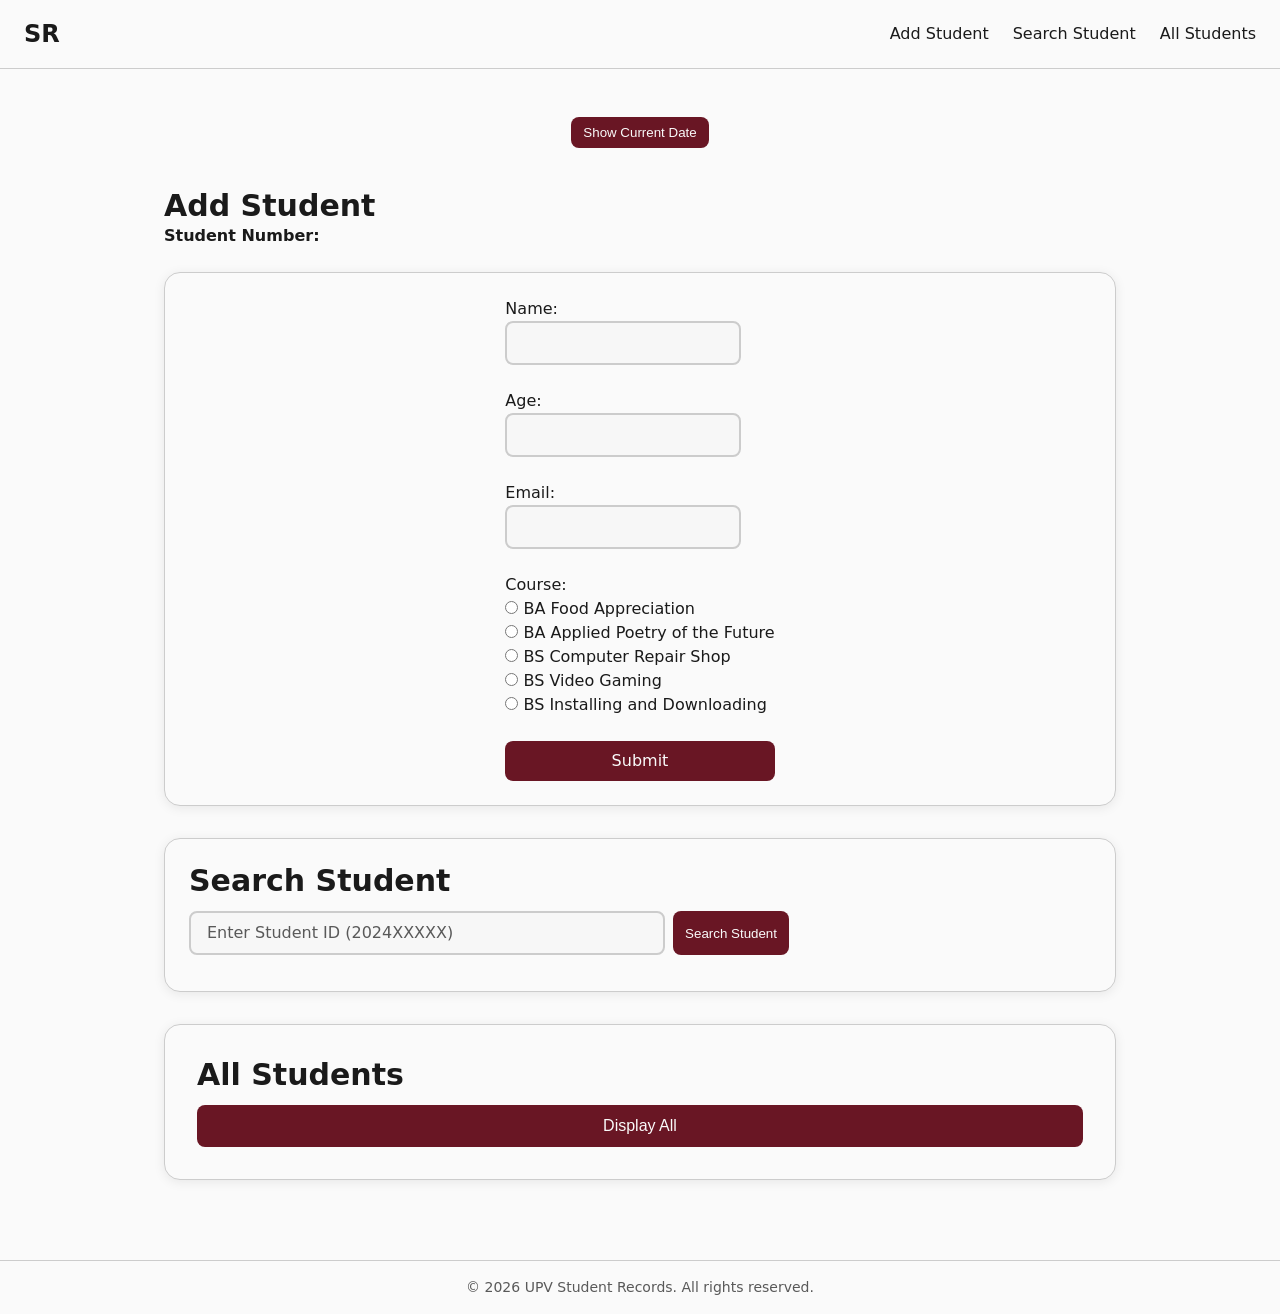
<file: index.html>
<!doctype html>
<html lang="en">
  <head>
    <meta charset="UTF-8" />
    <meta name="viewport" content="width=device-width, initial-scale=1.0" />
    <title>UPV Student Records</title>
    <link rel="stylesheet" href="css/styles.css" />
  </head>
  <body>
    <!-- Header -->
    <header>
      <div class="nav-container">
        <a href="#" class="logo">SR</a>
        <nav>
          <ul>
            <li><a href="#add-student">Add Student</a></li>
            <li><a href="#search-student">Search Student</a></li>
            <li><a href="#all-students">All Students</a></li>
          </ul>
        </nav>
      </div>
    </header>

    <!-- Main -->
    <main>
      <div class="container">
        <!-- Time -->
        <section id="time">
          <button id="show-current-date-btn">Show Current Date</button>
          <p id="current-date-output"></p>
        </section>

        <!-- Add student -->
        <section id="add-student">
          <h2>Add Student</h2>
          <p>
            <strong>Student Number:</strong> <span id="studentNumber"></span>
          </p>

          <div class="form-wrapper">
            <form id="registrationForm" action="" method="post">
              <label for="name">Name:</label><br />
              <input type="text" id="name" name="name" /><br />
              <small id="nameError" class="errorLabel"></small><br />

              <label for="age">Age:</label><br />
              <input type="text" id="age" name="age" /><br />
              <small id="ageError" class="errorLabel"></small><br />

              <label for="email">Email:</label><br />
              <input type="text" id="email" name="email" /><br />
              <small id="emailError" class="errorLabel"></small><br />

              <label>Course:</label><br />
              <input
                type="radio"
                id="course1"
                name="course"
                value="BA Food Appreciation"
              />
              <label for="course1">BA Food Appreciation</label><br />

              <input
                type="radio"
                id="course2"
                name="course"
                value="BA Applied Poetry of the Future"
              />
              <label for="course2">BA Applied Poetry of the Future</label><br />

              <input
                type="radio"
                id="course3"
                name="course"
                value="BS Computer Repair Shop"
              />
              <label for="course3">BS Computer Repair Shop</label><br />

              <input
                type="radio"
                id="course4"
                name="course"
                value="BS Video Gaming"
              />
              <label for="course4">BS Video Gaming</label><br />

              <input
                type="radio"
                id="course5"
                name="course"
                value="BS Installing and Downloading"
              />
              <label for="course5">BS Installing and Downloading</label><br />

              <small id="courseError" class="errorLabel"></small><br />

              <input type="submit" value="Submit" />
            </form>
          </div>
        </section>

        <!-- Search student -->
        <section id="search-student">
          <h2>Search Student</h2>
          <div class="search-bar">
            <input
              type="text"
              id="search-input"
              placeholder="Enter Student ID (2024XXXXX)"
            />
            <button id="search-btn">Search Student</button>
          </div>
          <!-- Result renders here -->
          <div id="search-result"></div>
        </section>

        <!-- All students -->
        <section id="all-students">
          <div class="all-students-header">
            <div class="all-students-title">
              <h2>All Students</h2>
            </div>
            <span class="all-students-count" id="student-count">0</span>
          </div>

          <button class="all-students-btn" id="display-all-btn">
            Display All
          </button>

          <table class="all-students-table" id="students-table">
            <thead>
              <tr>
                <th>Student ID</th>
                <th>Name</th>
                <th>Age</th>
                <th>Email</th>
                <th>Course</th>
              </tr>
            </thead>
            <tbody id="students-tbody"></tbody>
          </table>
        </section>
      </div>
    </main>

    <!-- Footer -->
    <footer>
      <p>&copy; 2026 UPV Student Records. All rights reserved.</p>
    </footer>

    <!-- Scripts -->
    <script type="module" src="js/main.js"></script>
  </body>
</html>
</file>
<file: css/styles.css>
/* ==================================================
  Layers
  ================================================== */
@layer reset, tokens, base, components;

/* ==================================================
  Minimal CSS reset
  ================================================== */
@layer reset {
  *,
  ::after,
  ::before {
    /* Margins reset */
    margin: 0;
    padding: 0;
    /* Border styles reset */
    box-sizing: border-box;
    border: 0 solid;
  }

  /* Unstyle headings */
  h1,
  h2,
  h3,
  h4,
  h5,
  h6 {
    font-size: inherit;
    font-weight: inherit;
  }

  /* Unstyle lists */
  ul,
  ol {
    list-style: none;
  }

  /* Make images block-level and constrained so they don't overflow the page */
  img,
  svg,
  video,
  canvas,
  audio,
  iframe,
  embed,
  object {
    display: block;
  }

  img,
  video {
    max-width: 100%;
    height: auto;
  }
}

/* ==================================================
  Design tokens (variables)
  ================================================== */
@layer tokens {
  :root {
    /* Spacing scale */
    --space-0: 0rem;
    --space-xxs: 0.125rem; /* 2px */
    --space-xs: 0.25rem; /* 4px */
    --space-sm: 0.5rem; /* 8px */
    --space-md: 0.75rem; /* 12px */
    --space-base: 1rem; /* 16px */
    --space-lg: 1.5rem; /* 24px */
    --space-xl: 2rem; /* 32px */
    --space-2xl: 3rem; /* 48px */
    --space-3xl: 4rem; /* 64px */

    /* Radius */
    --radius-xs: 0.25rem;
    --radius-sm: 0.375rem;
    --radius-md: 0.5rem;
    --radius-lg: 0.75rem;
    --radius-xl: 1rem;

    /* Typography */
    --font-sans:
      ui-sans-serif, system-ui, sans-serif, "Apple Color Emoji",
      "Segoe UI Emoji", "Segoe UI Symbol", "Noto Color Emoji";
    --font-serif: ui-serif, Georgia, Cambria, "Times New Roman", Times, serif;
    --font-mono:
      ui-monospace, SFMono-Regular, Menlo, Monaco, Consolas, "Liberation Mono",
      "Courier New", monospace;

    --text-xs: 0.75rem; /* 12px */
    --text-xs--line-height: calc(1 / 0.75); /* 1.333... */

    --text-sm: 0.875rem; /* 14px */
    --text-sm--line-height: calc(1.25 / 0.875); /* 1.428... */

    --text-base: 1rem; /* 16px */
    --text-base--line-height: calc(1.5 / 1); /* 1.5 */

    --text-lg: 1.125rem; /* 18px */
    --text-lg--line-height: calc(1.75 / 1.125); /* 1.555... */

    --text-xl: 1.25rem; /* 20px */
    --text-xl--line-height: calc(1.75 / 1.25); /* 1.4 */

    --text-2xl: 1.5rem; /* 24px */
    --text-2xl--line-height: calc(2 / 1.5); /* 1.333... */

    --text-3xl: 1.875rem; /* 30px */
    --text-3xl--line-height: calc(2.25 / 1.875); /* 1.2 */

    --text-4xl: 2.25rem; /* 36px */
    --text-4xl--line-height: calc(2.5 / 2.25); /* 1.111... */

    --text-5xl: 3rem; /* 48px */
    --text-5xl--line-height: 1; /* exact */

    --text-6xl: 3.75rem; /* 60px */
    --text-6xl--line-height: 1; /* exact */

    --font-thin: 100;
    --font-extralight: 200;
    --font-light: 300;
    --font-normal: 400;
    --font-medium: 500;
    --font-semibold: 600;
    --font-bold: 700;
    --font-extrabold: 800;
    --font-black: 900;

    /* Color system */
    --background: 0 0% 98%;
    --foreground: 0 0% 10%;

    --primary: 350 65% 25%;
    --primary-foreground: 0 0% 98%;

    --secondary: 0 0% 60%;
    --secondary-foreground: 0 0% 20%;

    --muted: 0 0% 90%;
    --muted-foreground: 0 0% 35%;

    --accent: 0 0% 40%;
    --accent-foreground: 0 0% 98%;

    --card: 0 0% 95%;
    --card-foreground: 0 0% 10%;

    --input: 0 0% 97%;
    --input-foreground: 0 0% 10%;

    --popover: 0 0% 96%;
    --popover-foreground: 0 0% 10%;

    --destructive: 0 70% 35%;
    --destructive-foreground: 0 0% 98%;

    --border: 0 0% 80%;

    --ring: 350 65% 25%;
  }
}

/* ==================================================
  Base styles
  ================================================== */
@layer base {
  /* Set font and color */
  html {
    font-family: var(--font-sans);
    font-size: var(--text-base);
    line-height: var(--text-base--line-height);
    background: hsl(var(--background));
    color: hsl(var(--foreground));
  }

  html,
  body {
    height: 100%;
  }

  body {
    display: flex;
    flex-direction: column;
  }

  main {
    flex: 1 0 auto; /* grow to fill space */
  }

  /* Set headings */
  h1 {
    font-size: var(--text-4xl);
    font-weight: var(--font-extrabold);
    line-height: var(--text-4xl--line-height);
  }

  h2 {
    font-size: var(--text-3xl);
    font-weight: var(--font-bold);
    line-height: var(--text-3xl--line-height);
  }

  h3 {
    font-size: var(--text-2xl);
    font-weight: var(--font-semibold);
    line-height: var(--text-2xl--line-height);
  }

  h4 {
    font-size: var(--text-xl);
    font-weight: var(--font-medium);
    line-height: var(--text-xl--line-height);
  }

  h5 {
    font-size: var(--text-lg);
    font-weight: var(--font-normal);
    line-height: var(--text-lg--line-height);
  }

  /* Ensure all interactive elements have pointer cursor */
  button,
  a,
  input[type="button"],
  input[type="submit"],
  input[type="reset"] {
    cursor: pointer;
  }

  /* Ensure horizontal rules have correct border */
  hr {
    border: none;
    border-top: 1px solid hsl(var(--border));
    margin-top: var(--space-base);
    margin-bottom: var(--space-base);
  }

  /* Animations */
  @keyframes fadeIn {
    from {
      opacity: 0;
    }
    to {
      opacity: 1;
    }
  }

  @keyframes slideDown {
    from {
      transform: translateY(calc(var(--space-lg) * -1));
    }
    to {
      transform: translateY(0);
    }
  }

  @keyframes slideUp {
    from {
      transform: translateY(var(--space-lg));
    }
    to {
      transform: translateY(0);
    }
  }

  @keyframes fadeSlideDown {
    from {
      opacity: 0;
      transform: translateY(calc(var(--space-lg) * -1));
    }
    to {
      opacity: 1;
      transform: translateY(0);
    }
  }

  @keyframes fadeSlideUp {
    from {
      opacity: 0;
      transform: translateY(var(--space-lg));
    }
    to {
      opacity: 1;
      transform: translateY(0);
    }
  }
}

/* ==================================================
  Components
  ================================================== */
@layer components {
  /* Links */
  a {
    color: hsl(var(--primary));
    text-decoration: none;
  }

  /* Link hover */
  a:hover {
    text-decoration: underline;
    color: hsl(var(--primary));
  }

  /* Link focus */
  a:focus-visible {
    outline: 2px solid hsl(var(--ring));
    outline-offset: 1px;
    border-radius: var(--radius-sm);
  }

  /* Buttons */
  button,
  input[type="button"],
  input[type="submit"],
  input[type="reset"] {
    display: inline-flex;
    align-items: center;
    justify-content: center;

    padding: var(--space-sm) var(--space-md);
    border-radius: var(--radius-md);
    border: none;

    font-weight: 500;

    background: hsl(var(--primary));
    color: hsl(var(--primary-foreground));

    transition: background 0.15s ease;
  }

  /* Button hover */
  button:hover,
  input[type="button"]:hover,
  input[type="submit"]:hover,
  input[type="reset"]:hover {
    background: color-mix(in oklab, hsl(var(--primary)) 90%, black);
  }

  /* Button focus */
  button:focus,
  input[type="button"]:focus,
  input[type="submit"]:focus,
  input[type="reset"]:focus {
    outline: 2px solid hsl(var(--ring));
    outline-offset: 1px;
  }

  /* Button disabled (not used in this project) */
  button:disabled,
  input[type="button"]:disabled,
  input[type="submit"]:disabled,
  input[type="reset"]:disabled {
    cursor: not-allowed;
    background: hsl(var(--muted));
    color: hsl(var(--muted-foreground));
  }

  /* Forms */
  input,
  textarea,
  select {
    font-family: inherit;
    font-size: var(--text-base);
    line-height: var(--text-base--line-height);

    background: hsl(var(--input));
    color: hsl(var(--input-foreground));
    border: 2px solid hsl(var(--border));
    border-radius: var(--radius-md);
    padding: var(--space-sm) var(--space-base);
  }

  /* Form input focus */
  input:focus,
  textarea:focus,
  select:focus {
    outline: 2px solid hsl(var(--ring));
    outline-offset: 1px;
  }

  /* Form input placeholder */
  input::placeholder,
  textarea::placeholder {
    color: hsl(var(--muted-foreground));
    opacity: 1;
  }

  /* Container */
  .container {
    max-width: 1000px;
    width: 100%;
    margin: 0 auto;
    padding: var(--space-lg);
  }

  /* Header */
  header {
    padding: var(--space-base) var(--space-lg);
    margin-bottom: var(--space-lg);
    border-bottom: 1px solid hsl(var(--border));
  }

  /* Navigation container */
  .nav-container {
    display: flex;
    align-items: center;
    justify-content: space-between;
  }

  /* Logo */
  .logo {
    font-size: var(--text-2xl);
    font-weight: bold;
    color: hsl(var(--foreground));
    text-decoration: none;
  }

  .logo:hover {
    color: hsl(var(--primary));
    text-decoration: none;
  }

  /* Navigation links */
  nav ul {
    list-style: none;
    display: flex;
    gap: var(--space-lg);
  }

  nav a {
    color: hsl(var(--foreground));
    text-decoration: none;
  }

  nav a:hover {
    color: hsl(var(--primary));
    text-decoration: none;
  }

  /* Footer */
  footer {
    padding: var(--space-base) var(--space-lg);
    margin-top: var(--space-lg);
    border-top: 1px solid hsl(var(--border));
    color: hsl(var(--muted-foreground));
    font-size: var(--text-sm);
    text-align: center;
    flex-shrink: 0;
  }

  /* Main sections */
  main section {
    margin-bottom: var(--space-xl);
  }

  /* Time */
  #time {
    display: flex;
    flex-direction: column;
    align-items: center;
    gap: var(--space-sm);

    #current-date-output {
      text-align: center;
      font-size: var(--text-lg);
      font-weight: var(--font-bold);
    }
  }

  /* Add student */
  #add-student {
    .form-wrapper {
      display: flex;
      justify-content: center;
      background: hsl(var(--background));
      border: 1px solid hsl(var(--border));
      border-radius: var(--radius-xl);
      padding: var(--space-lg);
      box-shadow: 0 2px 12px hsl(0 0% 0% / 0.08);
      margin-top: var(--space-lg);
    }

    .errorLabel {
      color: hsl(var(--destructive));
    }

    input[type="submit"] {
      width: 100%;
    }
  }

  /* Search student */

  #search-student {
    display: flex;
    flex-direction: column;
    gap: var(--space-md);

    background: hsl(var(--background));
    border: 1px solid hsl(var(--border));
    border-radius: var(--radius-xl);
    padding: var(--space-lg);
    box-shadow: 0 2px 12px hsl(0 0% 0% / 0.08);
  }

  /* Row: input + button side by side */
  .search-bar {
    display: flex;
    align-items: stretch;
    gap: var(--space-sm);
    max-width: 600px;
  }

  /* Input stretches to fill available width */
  .search-bar input {
    flex: 1;
  }

  /* "Search" button — inherits global button styles, only fix the white-space */
  .search-bar button {
    white-space: nowrap;
    flex-shrink: 0;
  }

  /* "Student record does not exist" error banner */
  .not-found {
    display: flex;
    align-items: center;
    gap: var(--space-sm);

    padding: var(--space-sm) var(--space-base);
    border-radius: var(--radius-md);
    border: 1px solid hsl(var(--destructive) / 0.3);
    background: hsl(var(--destructive) / 0.08);

    font-size: var(--text-sm);
    color: hsl(var(--destructive));

    animation: fadeSlideUp 0.2s ease;
  }

  /* Circle-exclamation icon via ::before */
  .not-found::before {
    content: "";
    display: inline-block;
    flex-shrink: 0;
    width: 1em;
    height: 1em;
    background-color: hsl(var(--destructive));

    mask-image: url("data:image/svg+xml,%3Csvg xmlns='http://www.w3.org/2000/svg' viewBox='0 0 24 24' fill='none' stroke='currentColor' stroke-width='2' stroke-linecap='round' stroke-linejoin='round'%3E%3Ccircle cx='12' cy='12' r='10'/%3E%3Cline x1='12' y1='8' x2='12' y2='12'/%3E%3Cline x1='12' y1='16' x2='12.01' y2='16'/%3E%3C/svg%3E");
    mask-repeat: no-repeat;
    mask-size: contain;
    -webkit-mask-image: url("data:image/svg+xml,%3Csvg xmlns='http://www.w3.org/2000/svg' viewBox='0 0 24 24' fill='none' stroke='currentColor' stroke-width='2' stroke-linecap='round' stroke-linejoin='round'%3E%3Ccircle cx='12' cy='12' r='10'/%3E%3Cline x1='12' y1='8' x2='12' y2='12'/%3E%3Cline x1='12' y1='16' x2='12.01' y2='16'/%3E%3C/svg%3E");
    -webkit-mask-repeat: no-repeat;
    -webkit-mask-size: contain;
  }

  /* Student result card */
  .student-card {
    border: 1px solid hsl(var(--border));
    border-radius: var(--radius-lg);
    overflow: hidden;
    font-size: var(--text-sm);
    animation: fadeSlideUp 0.2s ease;
  }

  .student-card-header {
    display: flex;
    flex-direction: column;
    gap: var(--space-xxs);
    padding: var(--space-md) var(--space-lg);
    background: hsl(var(--muted));
  }

  .student-card-name {
    font-size: var(--text-lg);
    font-weight: var(--font-bold);
    color: hsl(var(--primary));
  }

  .student-card-id {
    font-size: var(--text-sm);
    color: hsl(var(--muted-foreground));
  }

  .student-card-body {
    display: flex;
    flex-direction: column;
    gap: var(--space-xs);
    padding: var(--space-md) var(--space-lg);
    background: hsl(var(--background));
  }

  .student-card-label {
    font-weight: var(--font-semibold);
  }

  /* All students */
  #all-students {
    display: flex;
    flex-direction: column;
    gap: var(--space-md);

    background: hsl(var(--background));
    border: 1px solid hsl(var(--border));
    border-radius: var(--radius-xl);
    padding: var(--space-xl);
    box-shadow: 0 2px 12px hsl(0 0% 0% / 0.08);
  }

  /* Header row */
  .all-students-header {
    display: flex;
    align-items: center;
    justify-content: space-between;
  }

  /* Count badge */
  .all-students-count {
    display: inline-flex; /* hidden by default */
    justify-content: center;
    align-items: center;
    visibility: hidden; /* hide until we set the count */

    min-width: 1.5rem;
    height: 1.5rem;
    padding: 0 var(--space-xs);
    border-radius: var(--radius-xl);

    background: hsl(var(--muted));
    color: hsl(var(--primary));
    font-size: var(--text-sm);
    font-weight: var(--font-semibold);
  }

  /* Full-width Display All button */
  .all-students-btn {
    width: 100%;
    padding: var(--space-md) var(--space-base);
    gap: var(--space-sm);
    font-size: var(--text-base);
  }

  /* Table */
  .all-students-table {
    width: 100%;
    border-collapse: collapse;
    font-size: var(--text-sm);
    display: none;
  }

  .all-students-table th {
    text-align: left;
    padding: var(--space-sm) var(--space-base);
    color: hsl(var(--muted-foreground));
    font-weight: var(--font-medium);
    border-bottom: 1px solid hsl(var(--border));
  }

  .all-students-table td {
    padding: var(--space-md) var(--space-base);
    color: hsl(var(--foreground));
    border-bottom: 1px solid hsl(var(--border));
  }

  .all-students-table tr:last-child td {
    border-bottom: none;
  }

  .all-students-table tbody tr:hover {
    background: hsl(var(--muted));
  }

  .all-students-table tbody tr {
    transition: background 0.15s ease;
  }
}
</file>
